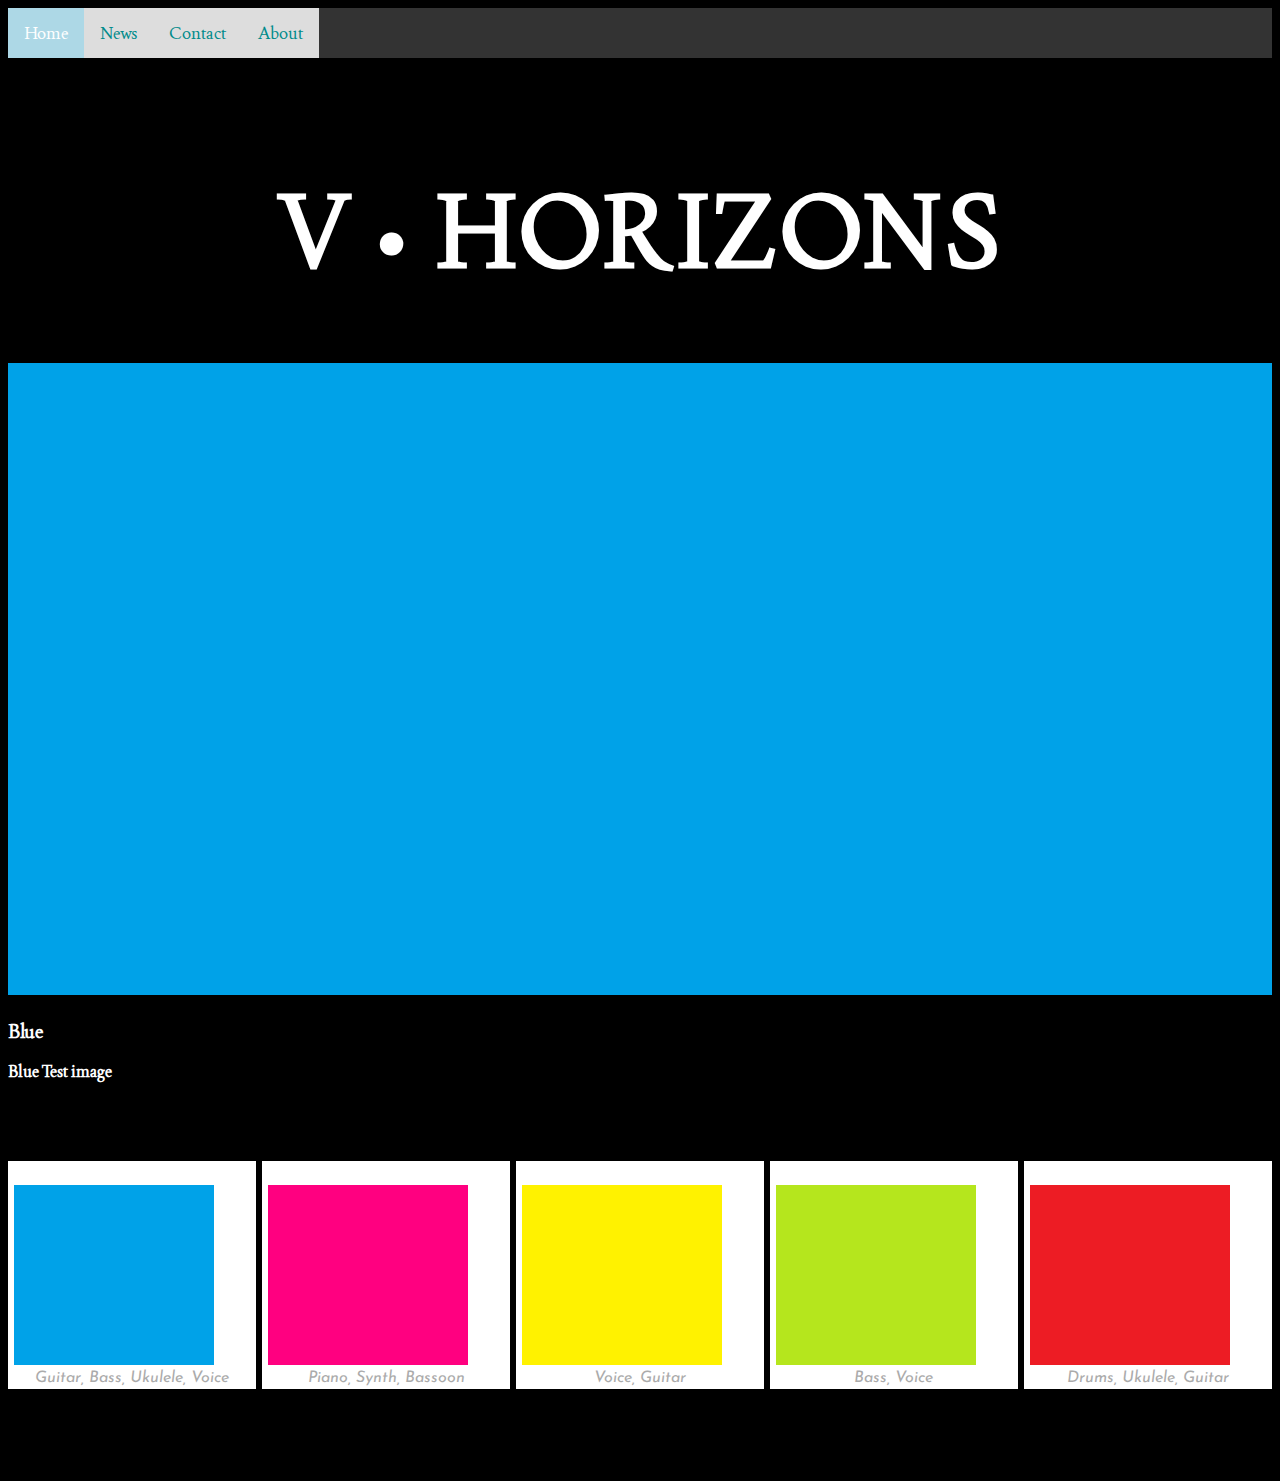
<file: new.html>
<!DOCTYPE html>
<html dir="ltr" lang="en">

<head>
    <link rel="preconnect" href="https://fonts.googleapis.com">
    <link rel="preconnect" href="https://fonts.gstatic.com" crossorigin>
    <link href="https://fonts.googleapis.com/css2?family=Joan&display=swap" rel="stylesheet">
    <link href="https://fonts.googleapis.com/css2?family=Josefin+Sans&display=swap" rel="stylesheet">
    <link rel="stylesheet" href="styles.css">
</head>

<body>
    <div class="topnav">
        <a class="active" href="#home">Home</a>
        <a href="#news">News</a>
        <a href="#contact">Contact</a>
        <a href="#about">About</a>
    </div>

    <br><br>

    <h1>
        V • HORIZONS
    </h1>

    <div class="mySlides w3-display-container w3-center">
        <img src="images/blue_2048x1024.png" style="width:100%">
        <div class="w3-display-bottommiddle w3-container w3-text-white w3-padding-32 w3-hide-small">
            <h3>Blue</h3>
            <p><b>Blue Test image</b></p>
        </div>
    </div>
    <div class="mySlides slideshow-container w3-display-container w3-center">
        <img src="images/green_2048x1024.png" style="width:100%">
        <div class="w3-display-bottommiddle w3-container w3-text-white w3-padding-32 w3-hide-small">
            <h3>Green</h3>
            <p><b>Green Test Image</b></p>
        </div>
    </div>
    <div class="mySlides w3-display-container w3-center">
        <img src="images/red_2048x1024.png" style="width:100%">
        <div class="w3-display-bottommiddle w3-container w3-text-white w3-padding-32 w3-hide-small">
            <h3>Red</h3>
            <p><b>Red test image.</b></p>
        </div>
    </div>
    <br>
    <br>
    <br>

    <table id="band">
        <tr>
            <th class="member-column">
                Joshua
            </th>
            <th>
                &nbsp;
            </th>
            <th class="member-column">
                Chloe
            </th>
            <th>
                &nbsp;
            </th>
            <th class="member-column">
                Rynn
            </th>
            <th>
                &nbsp;
            </th>
            <th class="member-column">
                Pippa
            </th>
            <th>
                &nbsp;
            </th>
            <th class="member-column">
                Lauren
            </th>
        </tr>

        <tr>
            <td class="band_member member-column">
                <img src="/images/joshua_600x600.png">
            </td>
            <td>
                &nbsp;
            </td>
            <td class="band_member member-column">
                <img src="/images/chloe_600x600.png">
            </td>
            <td>
                &nbsp;
            </td>
            <td class="band_member member-column">
                <img src="/images/emrynn_600x600.png">
            </td>
            <td>
                &nbsp;
            </td>
            <td class="band_member member-column">
                <img src="/images/pippa_600x600.png">
            </td>
            <td>
                &nbsp;
            </td>
            <td class="band_member member-column">
                <img src="/images/lauren_600x600.png">
            </td>
        </tr>
        <tr>
            <td class="instrument member-column">
                Guitar, Bass, Ukulele, Voice
            </td>
            <td>
                &nbsp;
            </td>
            <td class="instrument member-column">
                Piano, Synth, Bassoon
            </td>
            <td>
                &nbsp;
            </td>
            <td class="instrument member-column">
                Voice, Guitar
            </td>
            <td>
                &nbsp;
            </td>
            <td class="instrument member-column">
                Bass, Voice
            </td>
            <td>
                &nbsp;
            </td>
            <td class="instrument member-column">
                Drums, Ukulele, Guitar
            </td>
        </tr>
    </table>

    <br>
    <br>
    <br>
    <br>
    <script>
        // Automatic Slideshow - change image every 4 seconds
        var myIndex = 0;
        carousel();

        function carousel() {
            var i;
            var x = document.getElementsByClassName("mySlides");
            for (i = 0; i < x.length; i++) {
                x[i].style.display = "none";
            }
            myIndex++;
            if (myIndex > x.length) { myIndex = 1 }
            x[myIndex - 1].style.display = "block";
            setTimeout(carousel, 4000);
        }

    </script>
</body>

</html>
</file>
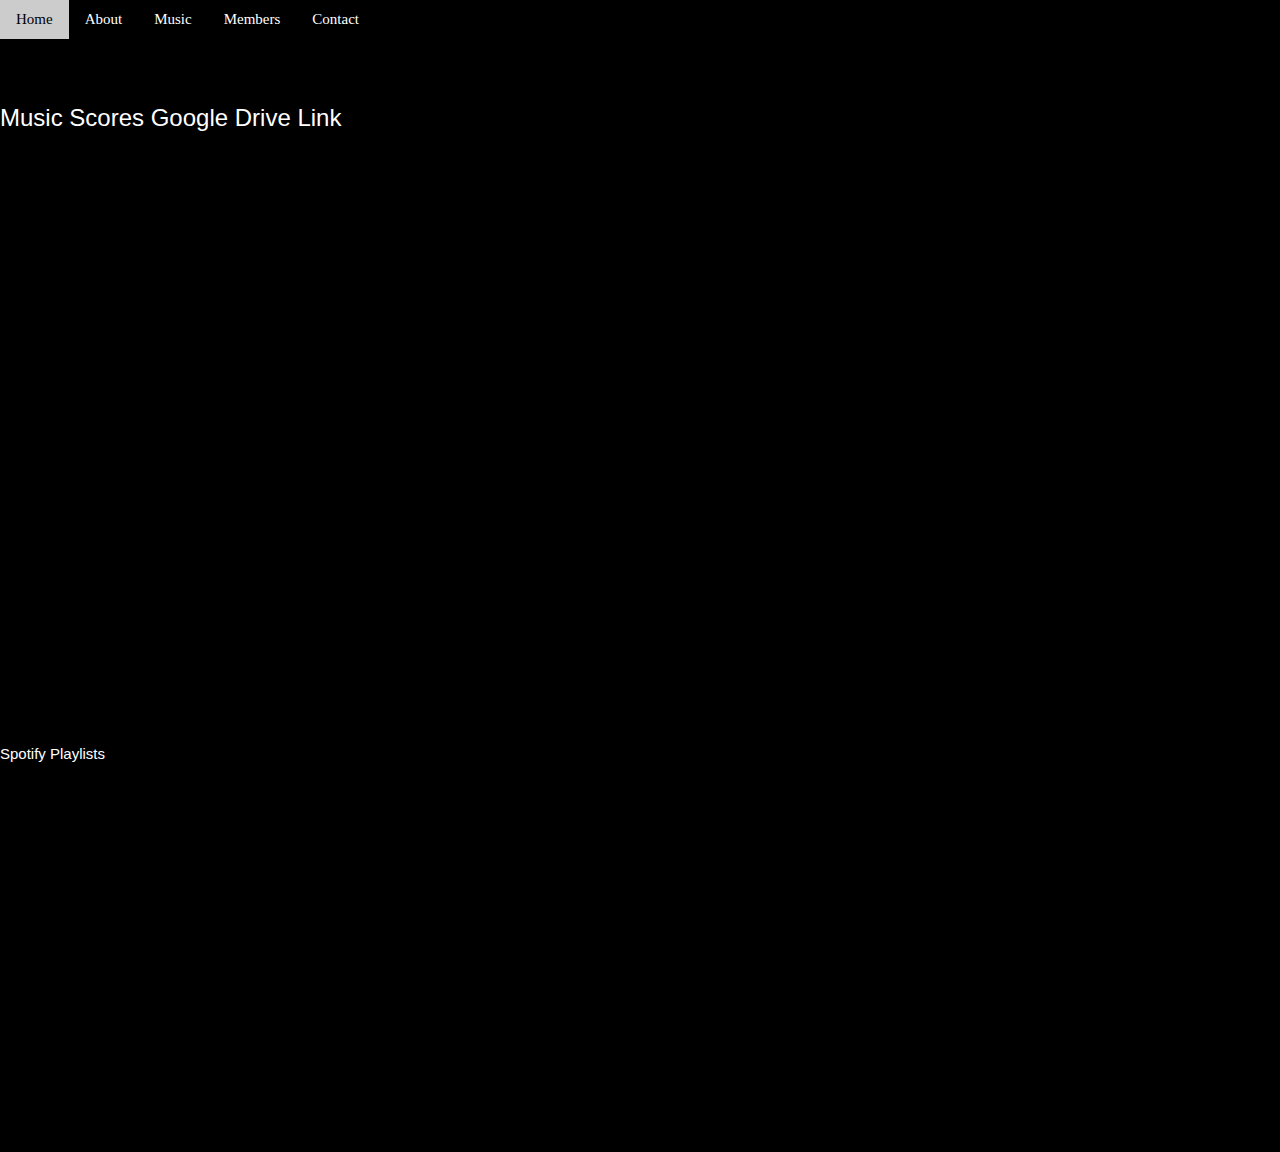
<file: resources.html>
<!DOCTYPE html>
<html lang="en">

<head>
    <meta charset="UTF-8">
    <title>Resources</title>
    <meta name="viewport" content="width=device-width,initial-scale=1">
    <link rel="stylesheet" href="https://www.w3schools.com/w3css/4/w3.css"> <!-- Imported Styles -->
    <link rel="stylesheet" href="styles.css"> <!-- Internal Styles -->
    <link rel="icon" type="image/png" href="VH_dot.png">
    <script src="https://www.w3schools.com/lib/w3.js"></script>
</head>

<body>
    <!-- Navigation (Stays on Top) -->
    <div class="w3-top w3-bar w3-black">
        <a href="#home" class="w3-bar-item w3-button">Home</a>
        <a href="#about" class="w3-bar-item w3-button">About</a>
        <a href="#music" class="w3-bar-item w3-button">Music</a>
        <a href="#members" class="w3-bar-item w3-button">Members</a>
        <a href="#contact" class="w3-bar-item w3-button">Contact</a>
    </div>
    <br><br><br><br>

    <h3>Music Scores Google Drive Link</h3>
    <iframe src="https://drive.google.com/embeddedfolderview?id=1-U7Cvnd2ZO23PMmjI67bqN_nzRphG4Q3#grid" 
    width="100%" height="500" frameborder="0">
    </iframe>
<br><br><br><br><br>
    Spotify Playlists
    <br>
    <iframe style="border-radius:12px" src="https://open.spotify.com/embed/playlist/37i9dQZF1EJGRgZygFatCd?utm_source=generator" width="50%" height="380" frameBorder="0" allowfullscreen="True" allow="autoplay; clipboard-write; encrypted-media; fullscreen; picture-in-picture"></iframe>
</body>

</html>
</file>
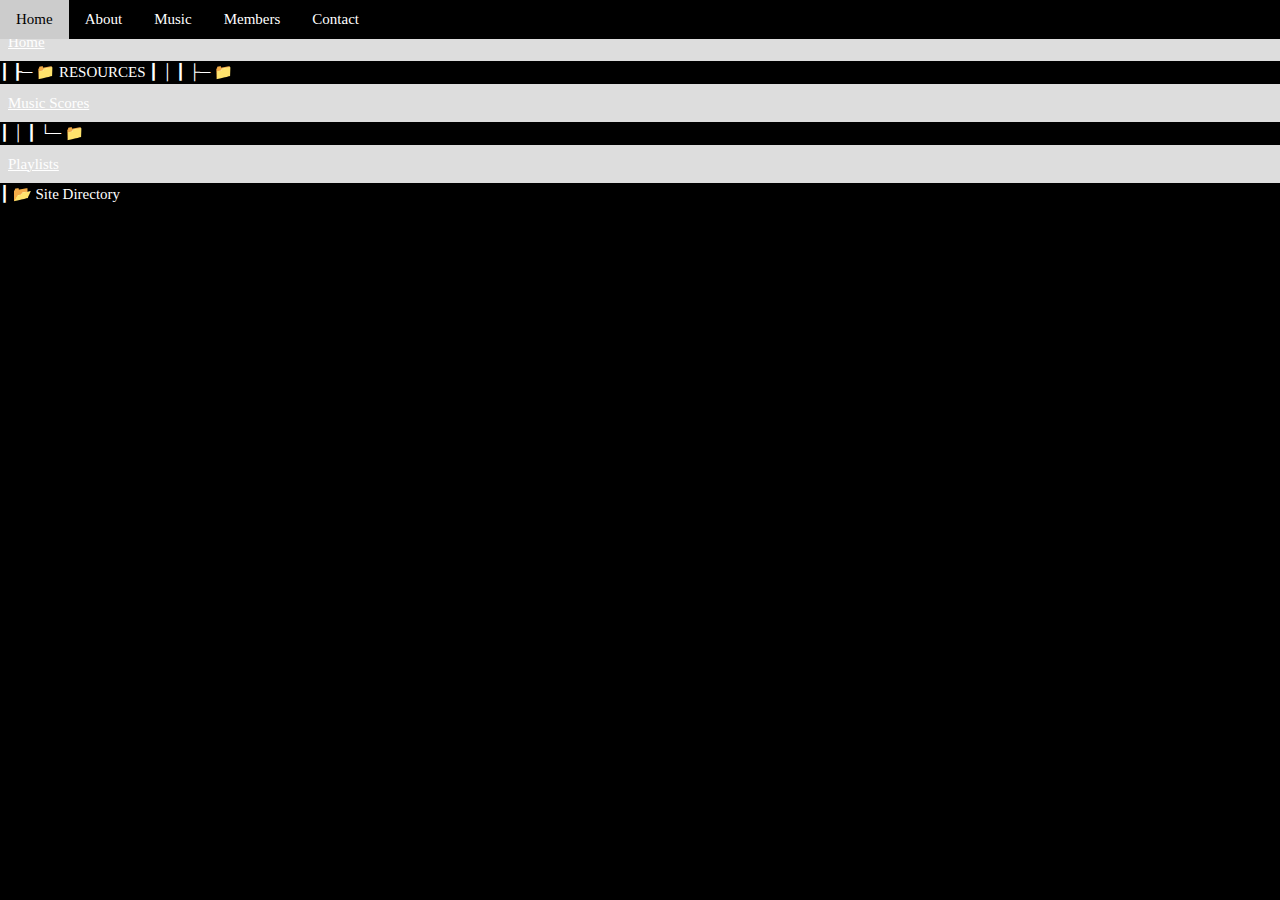
<file: site_directory.html>
<!DOCTYPE html>
<html lang="en">

<head>
    <meta charset="UTF-8">
    <title>Site Map</title>
    <meta name="viewport" content="width=device-width,initial-scale=1">
    <link rel="stylesheet" href="https://www.w3schools.com/w3css/4/w3.css"> <!-- Imported Styles -->
    <link rel="stylesheet" href="styles.css"> <!-- Internal Styles -->
    <link rel="icon" type="image/png" href="VH_dot.png">
    <script src="https://www.w3schools.com/lib/w3.js"></script>
</head>

<body>
    <!-- Navigation (Stays on Top) -->
    <div class="w3-top w3-bar w3-black">
        <a href="#home" class="w3-bar-item w3-button">Home</a>
        <a href="#about" class="w3-bar-item w3-button">About</a>
        <a href="#music" class="w3-bar-item w3-button">Music</a>
        <a href="#members" class="w3-bar-item w3-button">Members</a>
        <a href="#contact" class="w3-bar-item w3-button">Contact</a>
    </div>
<div id="Navigation">
   🗃️ <a href="/index.html">Home</a>
    ┃
    ┠─ 📁 RESOURCES
    ┃   │
    ┃   ├─ 📁 <a href="/resources/music_scores.html">Music Scores</a>
    ┃   │
    ┃   └─ 📁 <a href="/resources/playlists.html">Playlists</a>
    ┃
    📂 Site Directory
</div>
</body>

</html>
</file>
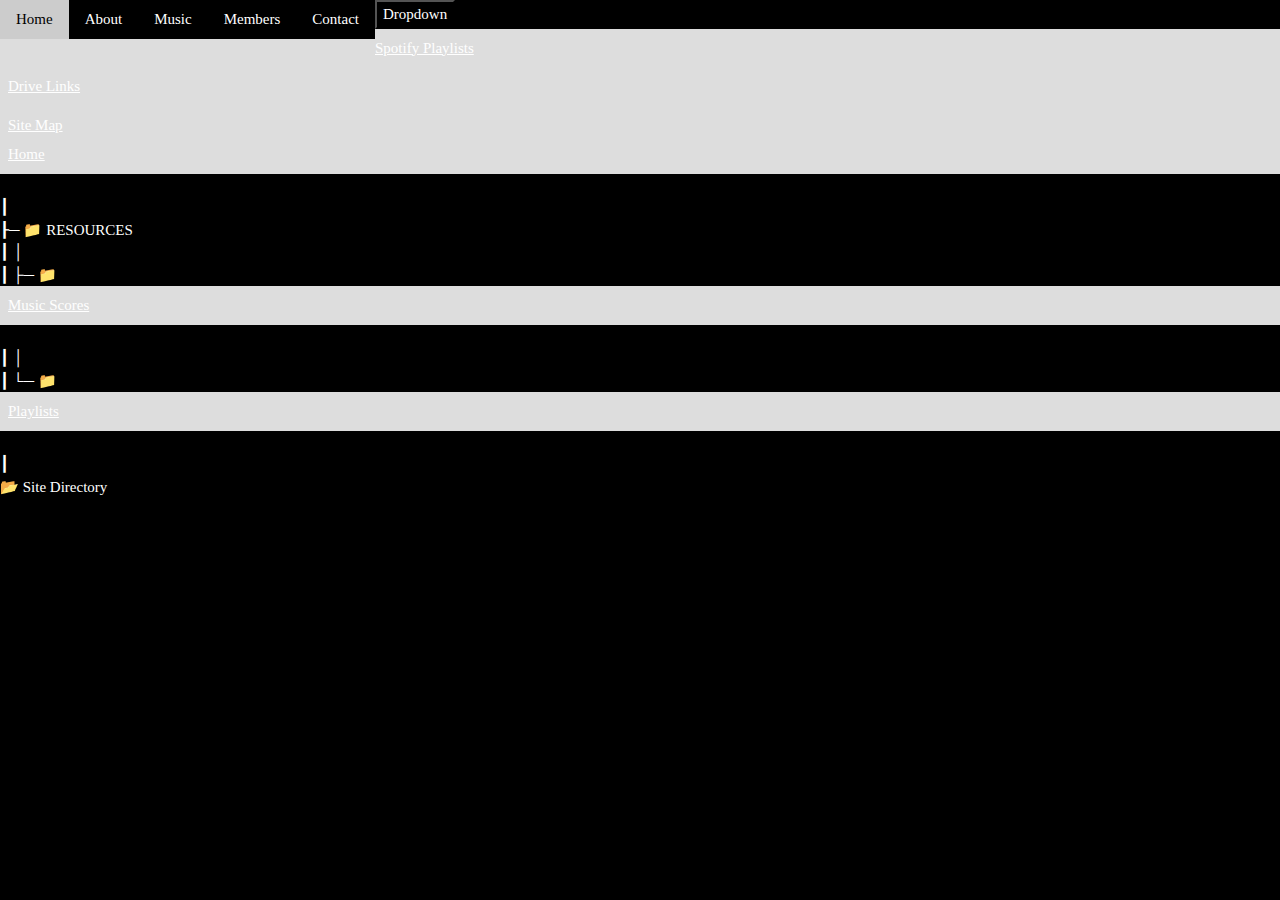
<file: site_map.html>
<!DOCTYPE html>
<html lang="en">

<head>
    <meta charset="UTF-8">
    <title>Site Map</title>
    <meta name="viewport" content="width=device-width,initial-scale=1">
    <link rel="stylesheet" href="https://www.w3schools.com/w3css/4/w3.css"> <!-- Imported Styles -->
    <link rel="stylesheet" href="styles.css"> <!-- Internal Styles -->
    <link rel="icon" type="image/png" href="VH_dot.png">
    <script src="https://www.w3schools.com/lib/w3.js"></script>
</head>

<body>
    <!-- Navigation (Stays on Top) -->
    <div class="w3-top w3-bar w3-black">
        <a href="index.html" class="w3-bar-item w3-button">Home</a>
        <a href="index.html#about" class="w3-bar-item w3-button">About</a>
        <a href="index.html#music" class="w3-bar-item w3-button">Music</a>
        <a href="index.html#members" class="w3-bar-item w3-button">Members</a>
        <a href="index.html#contact" class="w3-bar-item w3-button">Contact</a>
        <div class="dropdown">
            <button onclick="dropdown_box()" class="dropbtn">Dropdown</button>
            <div id="nav_dropdown_box" class="dropdown-content">
                <a href="resources/playlists.html">Spotify Playlists</a>
                <a href="resources/music_scores.html">Drive Links</a>
            </div>
        </div>
        <div class="dev_button">
            <a href="site_map.html">Site Map</a>
        </div>
    </div>
    <br><br><br><br><br>
    <div id="Navigation">
        🗃️ <a href="/index.html">Home</a><br>
        ┃<br>
        ┠─ 📁 RESOURCES<br>
        ┃ │<br>
        ┃ ├─ 📁 <a href="/resources/music_scores.html">Music Scores</a><br>
        ┃ │<br>
        ┃ └─ 📁 <a href="/resources/playlists.html">Playlists</a><br>
        ┃<br>
        📂 Site Directory<br><br><br><br><br>
    </div>
</body>

</html>
</file>
<file: styles.css>
* {
    font-family: 'Joan', serif;
    background-color: black;
    color: white;
}

table#band {
    width: 100%;
    border: none;
    fill: white;
    align-items: center;
    text-align: center;
}

table#band,
th,
td {
    border: none;
    border-collapse: collapse;
}

th {
    border-radius: 10pxw;
}

td.band_member img {
    display: block;
    margin-left: 5px;
    margin-right: 5px;
    width: 200px;
    height: 180px;
}

ul {
    list-style-type: none;
    margin: 0;
    padding: 0;
}

li {
    display: inline;
    float: left;
}

a {
    display: block;
    padding: 8px;
    background-color: #dddddd;
    font-style: normal;
}

.member-column {
    background-color: white;
}

.navbar {
    background-color: lightseagreen;
    width: 100%;
    height: 60px;
}

h1 {
    letter-spacing: 3px;
    font-size: 100px;
    font-weight: bold;
    text-align: center;
}

/* Add a black background color to the top navigation */
.topnav {
    background-color: #333;
    overflow: hidden;
}

/* Style the links inside the navigation bar */
.topnav a {
    float: left;
    color: darkcyan;
    text-align: center;
    padding: 14px 16px;
    text-decoration: none;
    font-size: 17px;
}

/* Change the color of links on hover */
.topnav a:hover {
    background-color: #ddd;
    color: black;
}

/* Add a color to the active/current link */
.topnav a.active {
    background-color: lightblue;
    color: white;
}

.instrument {
    font-family: 'Josefin Sans', sans-serif;
    font-style: italic;
    color: #ababab;
}

* {
    box-sizing: border-box
}

/* Slideshow container */
.slideshow-container {
    max-width: 1000px;
    position: relative;
    margin: auto;
}

/* Hide the images by default */
.mySlides {
    display: none;
}

/* Next & previous buttons */
.prev,
.next {
    cursor: pointer;
    position: absolute;
    top: 50%;
    width: auto;
    margin-top: -22px;
    padding: 16px;
    color: white;
    font-weight: bold;
    font-size: 18px;
    transition: 0.6s ease;
    border-radius: 0 3px 3px 0;
    user-select: none;
}

/* Position the "next button" to the right */
.next {
    right: 0;
    border-radius: 3px 0 0 3px;
}

/* On hover, add a black background color with a little bit see-through */
.prev:hover,
.next:hover {
    background-color: rgba(0, 0, 0, 0.8);
}

/* Caption text */
.text {
    color: #f2f2f2;
    font-size: 15px;
    padding: 8px 12px;
    position: absolute;
    bottom: 8px;
    width: 100%;
    text-align: center;
}

/* Number text (1/5 etc) */
.numbertext {
    color: #f2f2f2;
    font-size: 12px;
    padding: 8px 12px;
    position: absolute;
    top: 0;
}

/* The dots/bullets/indicators */
.dot {
    cursor: pointer;
    height: 15px;
    width: 15px;
    margin: 0 2px;
    background-color: #838383;
    border-radius: 50%;
    display: inline-block;
    transition: background-color 0.6s ease;
}

.active,
.dot:hover {
    background-color: #717171;
}

/* Fading animation */
.fade {
    animation-name: fade;
    animation-duration: 1.5s;
}

@keyframes fade {
    from {
        opacity: .4
    }

    to {
        opacity: 1
    }
}
</file>
